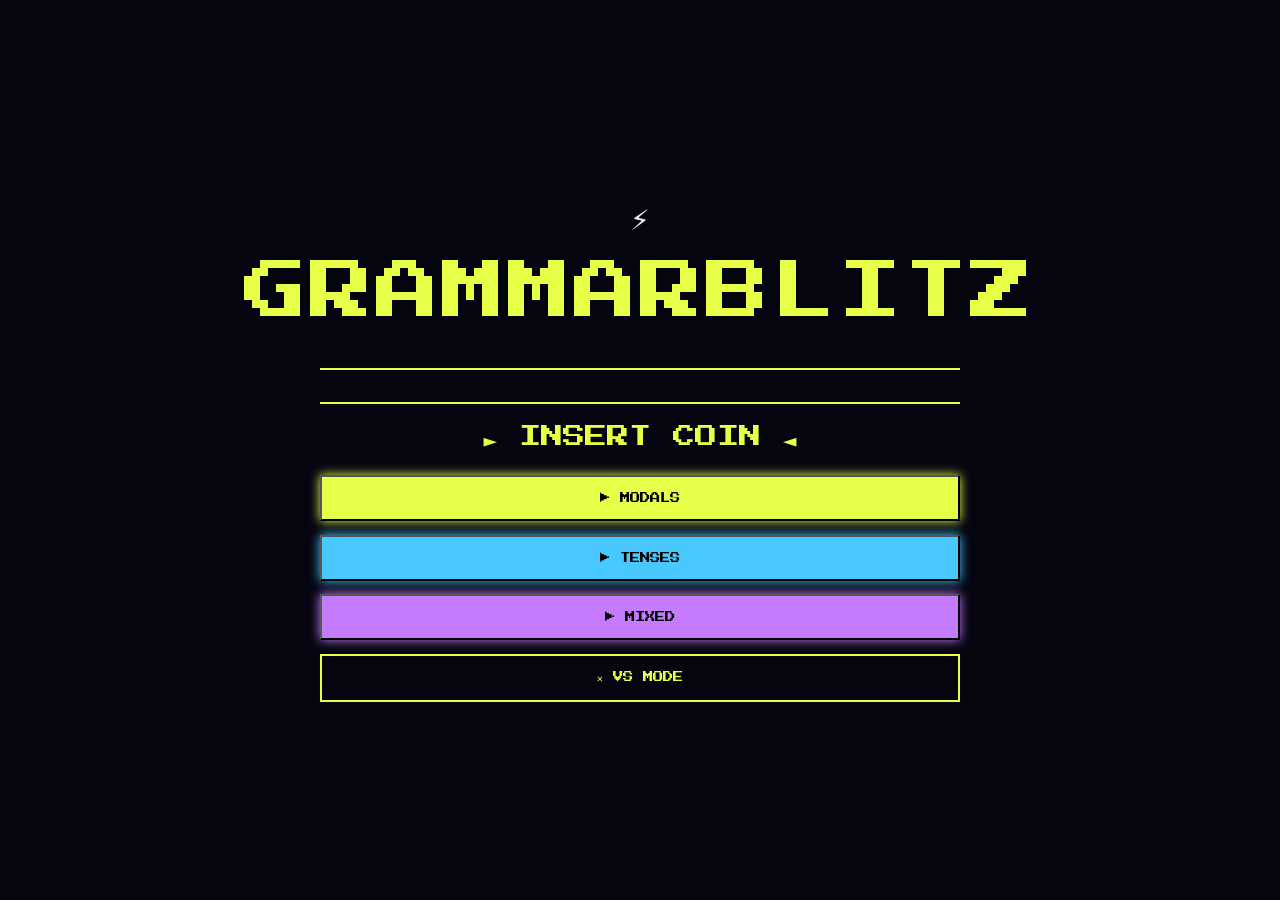
<file: index.html>
<!DOCTYPE html>
<html lang="en">
<head>
<meta charset="UTF-8">
<meta name="viewport" content="width=device-width, initial-scale=1.0, viewport-fit=cover">
<title>GRAMMARBLITZ</title>
<link rel="stylesheet" href="style.css">

<style>
body{
  margin:0;
  background:#050510;
  overflow:hidden;
  font-family:var(--pixel);
  animation:screenPulse 6s ease-in-out infinite;
}

/* ── CRT ───────────────────────── */
body::before{
  content:'';
  position:fixed;
  inset:0;
  background:linear-gradient(rgba(255,255,255,0.03) 50%, transparent 50%);
  background-size:100% 3px;
  pointer-events:none;
  mix-blend-mode:overlay;
  animation:scan 6s linear infinite;
}

@keyframes scan{
  0%{background-position:0 0}
  100%{background-position:0 100%}
}

@keyframes screenPulse{
  0%,100%{filter:brightness(1)}
  50%{filter:brightness(1.05)}
}

/* ── SCREEN ───────────────────── */
.screen{
  display:flex;
  flex-direction:column;
  align-items:center;
  justify-content:center;
  height:100dvh;
  gap:clamp(12px,2.5vh,22px);
  text-align:center;
  padding:0 clamp(16px,5vw,40px);
  max-width:720px;
  margin:0 auto;
  width:100%;
}

/* ── TITLE ───────────────────── */
.logo{
  font-size:clamp(1.6rem,6vw,4rem);
  color:#e8ff47;
  letter-spacing:2px;
  animation:logoPulse 2.5s ease-in-out infinite;
}

@keyframes logoPulse{
  0%,100%{
    text-shadow:0 0 10px #e8ff47,0 0 30px #e8ff47,4px 4px 0 #000;
  }
  50%{
    text-shadow:0 0 20px #e8ff47,0 0 60px #e8ff47,4px 4px 0 #000;
  }
}

/* ── LIGHTNING ───────────────── */
.bolt{
  font-size:clamp(1.4rem,4vw,2rem);
  animation:bolt 2.4s infinite;
}
@keyframes bolt{
  0%,90%,100%{transform:scale(1)}
  92%{transform:scale(1.4) rotate(-6deg)}
  94%{transform:scale(1)}
}

/* ── CHARACTERS ─────────────── */
.char-parade{
  display:flex;
  gap:clamp(6px,2vw,12px);
}
.parade-char{
  width:clamp(28px,5vw,40px);
  height:clamp(32px,5.5vw,44px);
  animation:float 3s ease-in-out infinite;
  filter:drop-shadow(0 0 4px rgba(255,255,255,0.1));
}
@keyframes float{
  0%,100%{transform:translateY(0)}
  50%{transform:translateY(-6px)}
}

/* ── MARQUEE ───────────────── */
.marquee{
  width:100%;
  overflow:hidden;
  white-space:nowrap;
  border-top:2px solid #e8ff47;
  border-bottom:2px solid #e8ff47;
  padding:clamp(4px,1vh,8px) 0;
}
.marquee span{
  display:inline-block;
  padding-left:100%;
  animation:scroll 14s linear infinite;
}
@keyframes scroll{
  0%{transform:translateX(0)}
  100%{transform:translateX(-100%)}
}

/* ── INSERT COIN ───────────── */
.coin{
  color:#e8ff47;
  font-size:clamp(1rem,3vw,1.4rem);
  animation:coinPulse 0.8s infinite;
}

@keyframes coinPulse{
  0%,100%{opacity:1; transform:scale(1)}
  50%{opacity:0.3; transform:scale(1.1)}
}

/* ── BUTTONS ───────────────── */
.home-btns{
  display:flex;
  flex-direction:column;
  gap:clamp(8px,1.5vh,14px);
  width:100%;
}

button{
  padding:clamp(10px,1.8vh,16px) clamp(16px,4vw,28px);
  font-family:var(--pixel);
  font-size:clamp(0.5rem,1.4vw,0.65rem);
  cursor:pointer;
  transition:all 0.15s;
  width:100%;
}

.btn-accent{
  background:#e8ff47;
  color:#000;
  box-shadow:0 0 10px #e8ff47;
}

.btn-accent:hover{
  transform:translateY(-2px);
  box-shadow:0 0 20px #e8ff47;
}

.btn-ghost{
  background:transparent;
  color:#e8ff47;
  border:2px solid #e8ff47;
}

.btn-ghost:hover{
  background:#e8ff47;
  color:#000;
}
</style>
</head>

<body>

<div class="screen">

  <div class="bolt">⚡</div>

  <div class="logo">GRAMMARBLITZ</div>

  <div class="char-parade"></div>

  <div class="marquee">
    <span>
      ★ INSERT COIN ★ PLAYER ONE READY ★ GRAMMAR IS POWER ★ LEVEL UP YOUR ENGLISH ★ INSERT COIN ★
    </span>
  </div>

  <div class="coin">► INSERT COIN ◄</div>

  <div class="home-btns">
    <button class="btn-accent" id="playBtn" onclick="location.href='game.html?mode=modals'">▶ MODALS</button>
    <button class="btn-accent" style="background:var(--accent3);color:#000;box-shadow:0 0 10px var(--accent3)" onclick="location.href='game.html?mode=tenses'">▶ TENSES</button>
    <button class="btn-accent" style="background:var(--purple);color:#000;box-shadow:0 0 10px var(--purple)" onclick="location.href='game.html?mode=mixed'">▶ MIXED</button>
    <button class="btn-ghost" onclick="location.href='multiplayer.html'">✕ VS MODE</button>
  </div>

</div>

<script type="module">
import { CHARS, startTheme, playClick } from './shared.js';

/* ── CHARACTERS ───────────── */
const parade = document.querySelector('.char-parade');

parade.innerHTML = Object.values(CHARS)
  .map(c => `<div class="parade-char">${c.svg.idle}</div>`)
  .join('');

/* ── AUDIO ───────────────── */
let started=false;
document.addEventListener('pointerdown',()=>{
  if(!started){
    setTimeout(()=>startTheme(1),180);
    started=true;
  }
},{once:true});

/* ── PLAY ────────────────── */
// Mode buttons handled inline via onclick
</script>

</body>
</html>
</file>
<file: style.css>
@import url('https://fonts.googleapis.com/css2?family=Press+Start+2P&family=Space+Mono:wght@400;700&display=swap');

:root{
  --bg:#050510;
  --surface:#12121a;
  --surface2:#1a1a26;
  --border:#2a2a3e;

  --accent:#e8ff47;
  --accent2:#ff4d6d;
  --accent3:#47c8ff;
  --purple:#c47aff;
  --green:#52d98a;

  --text:#e8e8f0;
  --muted:#4a4a6a;

  --pixel:'Press Start 2P',monospace;
  --mono:'Space Mono',monospace;
}

/* ── BASE ───────────────────────── */
*{box-sizing:border-box;margin:0;padding:0}

html,body{
  height:100%;
  overflow:hidden;
}

body{
  background:var(--bg);
  color:var(--text);
  font-family:var(--mono);
  display:flex;
  flex-direction:column;
  align-items:center;
}

/* Centre and cap width on wide screens */
body > *{
  width:100%;
  max-width:720px;
}

/* CRT */
body::before{
  content:'';
  position:fixed;
  inset:0;
  background:linear-gradient(rgba(255,255,255,0.03) 50%,transparent 50%);
  background-size:100% 3px;
  pointer-events:none;
  animation:scan 6s linear infinite;
}

@keyframes scan{
  0%{background-position:0 0}
  100%{background-position:0 100%}
}

/* ── SCREEN ───────────────────── */
.screen{
  display:flex;
  flex-direction:column;
  height:100dvh;
  width:100%;
  max-width:720px;
}

#game.screen{
  justify-content:flex-start;
  align-items:stretch;
}

/* ── HUD ─────────────────────── */
.hud{
  display:flex;
  align-items:center;
  gap:14px;
}

.lives{
  font-size:1rem;
  letter-spacing:2px;
  animation: none;
}

.score-disp{
  font-family:var(--pixel);
  color:var(--accent);
  font-size:0.7rem;
  transition:transform 0.15s;
}

.timer-ring{
  position:relative;
  width:40px;
  height:40px;
}

.timer-bg{
  fill:none;
  stroke:var(--border);
  stroke-width:3;
}

.timer-fg{
  fill:none;
  stroke:var(--accent);
  stroke-width:3;
  stroke-linecap:round;
  transform:rotate(-90deg);
  transform-origin:50% 50%;
  transition:stroke-dashoffset 0.9s linear, stroke 0.3s;
}

.timer-txt{
  position:absolute;
  inset:0;
  display:flex;
  align-items:center;
  justify-content:center;
  font-family:var(--pixel);
  font-size:0.45rem;
  color:var(--text);
}

/* ── PROGRESS ────────────────── */
.progress-wrap{
  width:100%;
  height:4px;
  background:var(--border);
}

.progress-fill{
  height:100%;
  background:var(--accent);
  transition:width 0.3s ease;
}

/* ── Q META ──────────────────── */
.q-meta{
  display:flex;
  align-items:center;
  gap:12px;
  flex-wrap:wrap;
}

.q-counter{
  font-family:var(--pixel);
  font-size:0.55rem;
  color:var(--muted);
}

.q-tag{
  font-family:var(--pixel);
  font-size:0.45rem;
  padding:4px 8px;
  border:2px solid var(--border);
  color:var(--muted);
}

.tag-pp{ border-color:var(--accent3); color:var(--accent3); }
.tag-ps{ border-color:var(--accent); color:var(--accent); }
.tag-sub{ border-color:var(--purple); color:var(--purple); }
.tag-modal{ border-color:var(--green); color:var(--green); }

/* ── TRANSMISSION ────────────── */
.transmission{
  font-family:var(--mono);
  font-size:clamp(0.65rem,1.4vw,0.78rem);
  color:var(--muted);
  opacity:0.6;
  min-height:1.2em;
  letter-spacing:0.03em;
  transition:opacity 0.4s ease;
}

/* ── CHAR AREA ───────────────── */
.char-area{
  display:flex;
  align-items:center;
  gap:14px;
}

.char-speech{
  font-size:0.82rem;
  color:var(--muted);
  font-style:italic;
}

/* ── HINT ────────────────────── */
.hint-txt{
  font-size:0.82rem;
  color:var(--muted);
  min-height:1.2em;
}

/* ── LIVE BOARD (multiplayer) ── */
.live-board{
  padding:8px 18px;
  display:flex;
  gap:10px;
  flex-wrap:wrap;
  background:var(--surface);
  border-bottom:2px solid var(--border);
}

.live-chip{
  font-family:var(--pixel);
  font-size:0.45rem;
  padding:4px 8px;
  border:2px solid var(--border);
  color:var(--text);
}

/* ── WAIT MSG ────────────────── */
.wait-msg{
  font-family:var(--pixel);
  font-size:0.55rem;
  color:var(--muted);
  text-align:center;
  display:none;
}

/* ── MUTE BUTTON ─────────────── */
.mute-btn{
  position:fixed;
  bottom:16px;
  right:16px;
  background:var(--surface);
  border:2px solid var(--border);
  color:var(--text);
  font-size:1.1rem;
  width:38px;
  height:38px;
  cursor:pointer;
  display:flex;
  align-items:center;
  justify-content:center;
}

/* ── ROOM CODE (multiplayer) ── */
.room-code{
  font-family:var(--pixel);
  font-size:clamp(2rem,8vw,4rem);
  color:var(--accent);
  text-shadow:0 0 20px var(--accent);
  letter-spacing:8px;
}

.player-list{
  display:flex;
  flex-direction:column;
  gap:8px;
  min-width:200px;
}

/* ── GAME TITLE ──────────────── */
.game-title{
  font-family:var(--pixel);
  font-size:0.6rem;
  color:var(--muted);
  text-transform:uppercase;
}

/* ── POP ANIM ────────────────── */
@keyframes popIn{
  0%{ transform:scale(0.4); opacity:0; }
  70%{ transform:scale(1.1); }
  100%{ transform:scale(1); opacity:1; }
}


.game-header{
  width:100%;
  background:var(--surface);
  border-bottom:3px solid var(--border);
  padding:clamp(8px,1.5vh,14px) clamp(12px,3vw,20px);
  display:flex;
  justify-content:space-between;
  flex-shrink:0;
}

.game-title{
  font-family:var(--pixel);
  font-size:0.6rem;
  color:var(--muted);
}

.score-disp{
  font-family:var(--pixel);
  color:var(--accent);
  transition:0.2s;
}

/* ── GAME BODY ───────────────── */
.game-body{
  flex:1;
  padding:clamp(12px,2vh,24px) clamp(14px,4vw,32px);
  display:flex;
  flex-direction:column;
  gap:clamp(10px,1.8vh,18px);
  overflow-y:auto;
  min-height:0;
}

/* ── SENTENCE (MAIN EVENT) ───── */
.sentence-box{
  width:100%;
  background:var(--surface);
  border:3px solid var(--border);
  padding:clamp(14px,2.5vh,26px) clamp(14px,3vw,26px);
  font-size:clamp(0.95rem,2.5vw,1.45rem);
  line-height:2;
  min-height:clamp(60px,12vh,110px);
  box-shadow:6px 6px 0 rgba(0,0,0,0.7);
  transition:0.2s;
}

/* CORRECT FLASH */
.sentence-box.correct{
  border-color:var(--green);
  box-shadow:0 0 25px var(--green);
}

/* WRONG HIT */
.sentence-box.wrong{
  border-color:var(--accent2);
  animation:shake 0.3s;
}

/* ── GAP ─────────────────────── */
.gap{
  border-bottom:3px solid var(--accent);
  color:var(--accent);
  font-weight:700;
}

/* ── OPTIONS ─────────────────── */
.options-grid{
  width:100%;
  display:grid;
  grid-template-columns:repeat(2,1fr);
  gap:clamp(8px,1.5vw,14px);
}

@media(max-width:400px){
  .options-grid{ grid-template-columns:1fr; }
}

.opt-btn{
  background:var(--surface);
  border:3px solid var(--border);
  padding:clamp(12px,2vh,18px) clamp(10px,2vw,16px);
  font-size:clamp(0.8rem,1.8vw,1rem);
  cursor:pointer;
  transition:0.15s;
  box-shadow:4px 4px 0 rgba(0,0,0,0.6);
}

/* HOVER = slight glow */
.opt-btn:hover{
  border-color:var(--accent);
  box-shadow:0 0 10px var(--accent);
}

/* CORRECT = EXPLOSION */
.opt-btn.ok{
  border-color:var(--green);
  color:var(--green);
  animation:pop 0.2s ease;
  box-shadow:0 0 20px var(--green);
}

/* WRONG = HIT */
.opt-btn.bad{
  border-color:var(--accent2);
  color:var(--accent2);
  animation:shake 0.3s;
}

/* ── NEXT BUTTON ─────────────── */
.next-btn{
  background:var(--accent);
  color:#000;
  padding:clamp(14px,2.2vh,20px);
  padding-bottom:max(clamp(14px,2.2vh,20px), env(safe-area-inset-bottom));
  font-family:var(--pixel);
  font-size:clamp(0.55rem,1.5vw,0.7rem);
  border:none;
  width:100%;
  cursor:pointer;
  display:none;
  flex-shrink:0;
}

.next-btn.show{
  display:block;
  animation:pulse 1s infinite;
}

/* ── FEEDBACK ───────────────── */
.flash{
  position:fixed;
  top:70px;
  left:50%;
  transform:translateX(-50%);
  padding:10px 22px;
  font-family:var(--pixel);
  opacity:0;
  transition:0.2s;
}

.flash.show{opacity:1}

/* COMBO */
.streak{
  position:fixed;
  top:70px;
  right:20px;
  background:var(--accent2);
  color:#fff;
  padding:6px 10px;
  font-family:var(--pixel);
  animation:pop 0.2s;
}

/* ── ANIMATIONS ───────────────── */

@keyframes shake{
  0%,100%{transform:translateX(0)}
  25%{transform:translateX(-6px)}
  75%{transform:translateX(6px)}
}

@keyframes pop{
  0%{transform:scale(0.9)}
  100%{transform:scale(1)}
}

@keyframes pulse{
  0%,100%{transform:scale(1)}
  50%{transform:scale(1.05)}
}

/* ── EXPLANATION ─────────────── */
.expl{
  font-size:0.82rem;
  color:var(--muted);
  line-height:1.6;
  min-height:0;
  overflow:hidden;
  max-height:0;
  transition:max-height 0.3s ease, opacity 0.3s ease;
  opacity:0;
}
.expl.show{
  max-height:200px;
  opacity:1;
}

/* ── CORRECT REVEAL (write mode) ─ */
.correct-reveal{
  font-family:var(--mono);
  font-size:1rem;
  padding:8px 12px;
  border-left:4px solid var(--border);
}
.correct-reveal.ok{ border-color:var(--green); color:var(--green); }
.correct-reveal.bad{ border-color:var(--accent2); color:var(--accent2); }

/* ── WRITE INPUT ─────────────── */
.write-input{
  background:var(--surface);
  border:3px solid var(--border);
  color:var(--text);
  font-family:var(--mono);
  font-size:1rem;
  padding:12px 16px;
  width:100%;
}
.write-input:focus{
  outline:none;
  border-color:var(--accent);
}
.write-submit{
  background:var(--accent);
  color:#000;
  font-family:var(--pixel);
  font-size:0.55rem;
  padding:14px;
  cursor:pointer;
  border:none;
}
</file>
